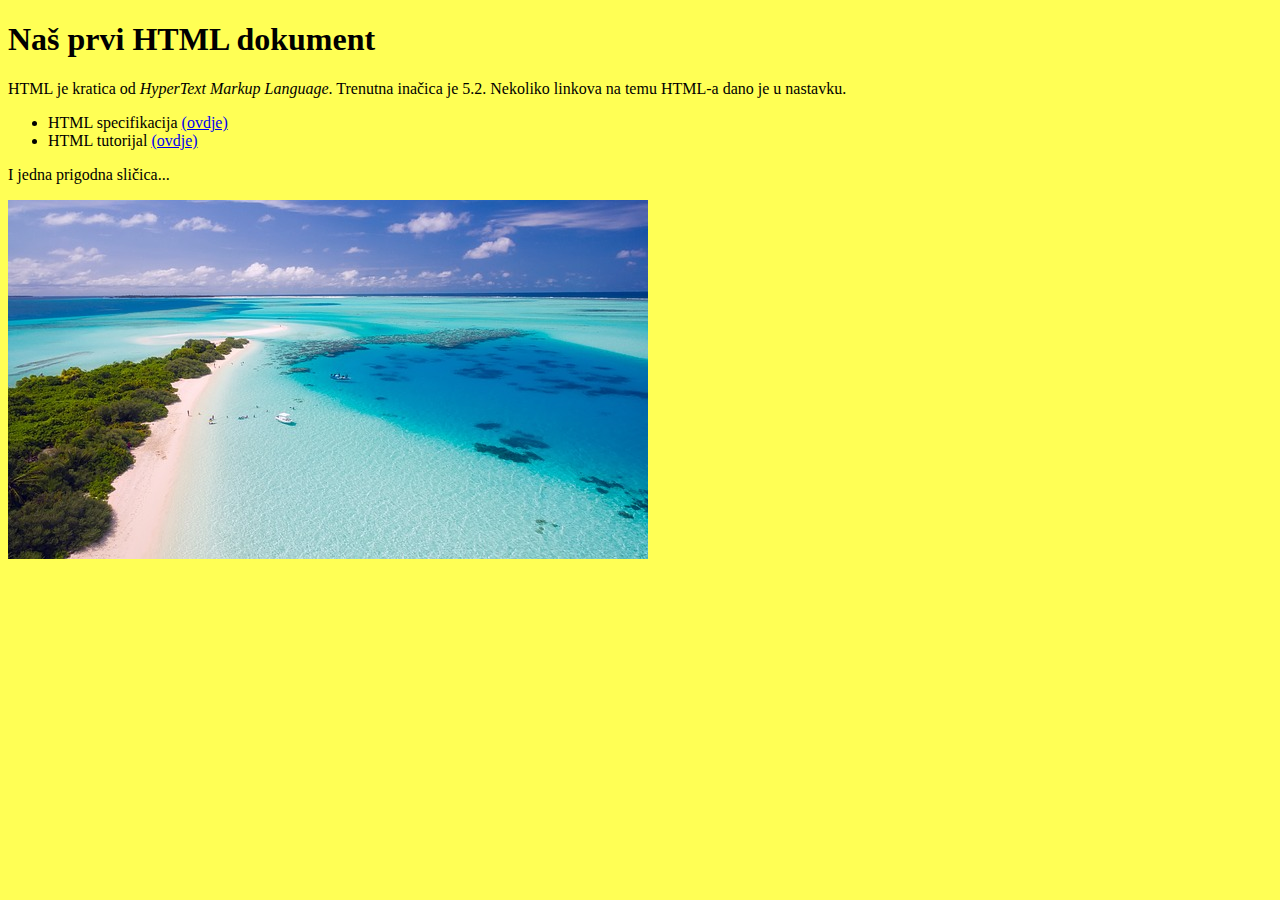
<file: hw12-0036506181/webroot/index.html>
<!DOCTYPE html>
<html>
  <head>
  
    <meta charset="utf-8">
    <title>Prvi HTML dokument</title>
    <style type="text/css">
      BODY {
        background-color: #ffff55;
      }
      SPAN.kratica {
        font-style: italic;
      }
    </style>
    
  </head>
  <body>
  
    <h1>Naš prvi HTML dokument</h1>
    
    <p>
      HTML je kratica od <span class="kratica">HyperText Markup Language</span>. Trenutna inačica je 5.2.
      Nekoliko linkova na temu HTML-a dano je u nastavku.
    </p>
    
    <ul>
      <li>HTML specifikacija <a href="https://www.w3.org/TR/html5/" target="_blank">(ovdje)</a></li>
      <li>HTML tutorijal <a href="https://www.w3schools.com/html/" target="_blank">(ovdje)</a></li>
    </ul>
    
    <p>I jedna prigodna sličica...</p>
    <img alt="Plaža" src="plaza.jpg">
    
  </body>
</html>
</file>
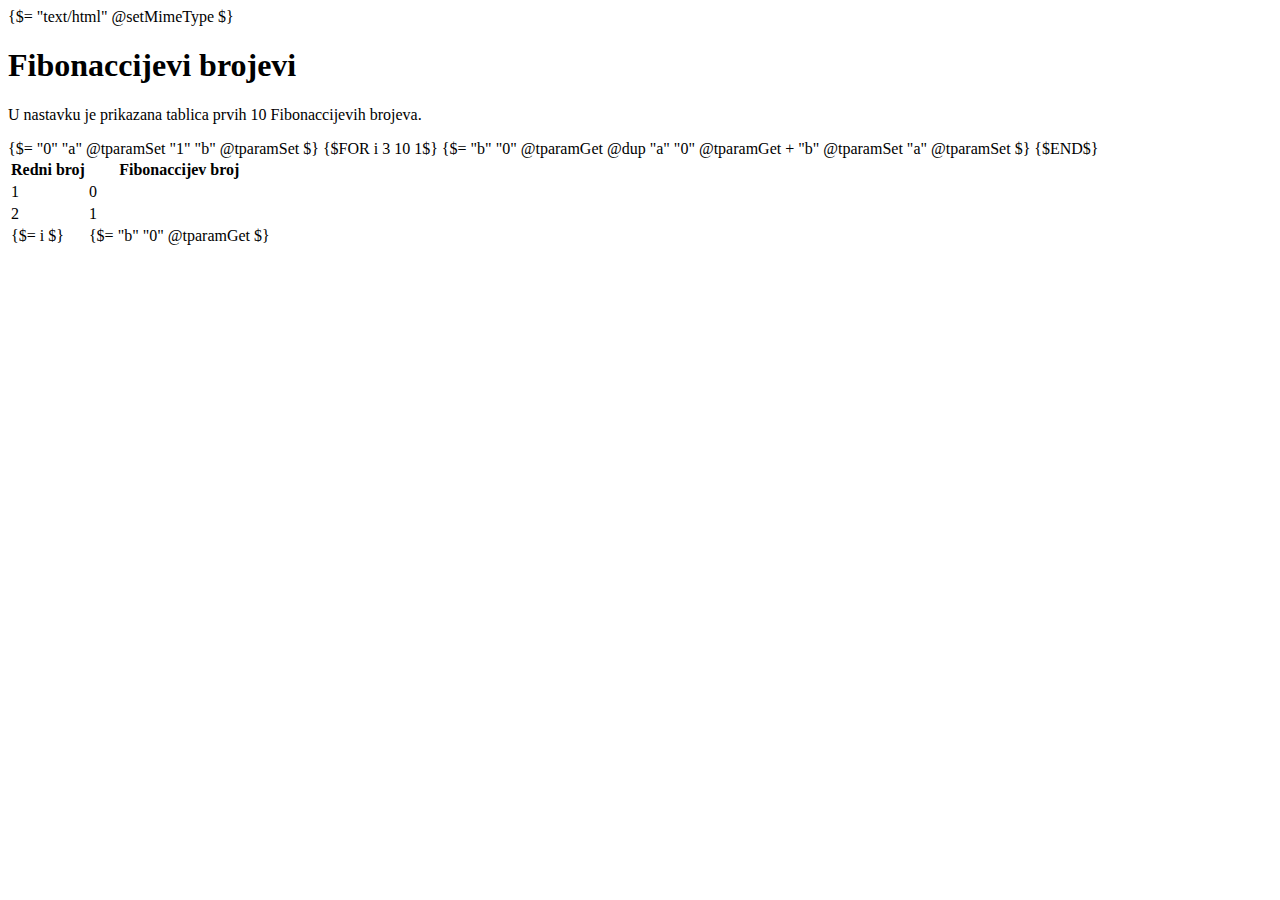
<file: hw12-0036506181/webroot/fibo.html>
{$= "text/html" @setMimeType $}
<html>

<head>
    <title>Tablica Fibonaccijevih brojeva</title>
</head>

<body>
    <h1>Fibonaccijevi brojevi</h1>
    <p>U nastavku je prikazana tablica prvih 10 Fibonaccijevih brojeva.</p>
    {$= "0" "a" @tparamSet "1" "b" @tparamSet $}
    <table>
        <thead>
            <tr>
                <th>Redni broj</th>
                <th>Fibonaccijev broj</th>
            </tr>
        </thead>
        <tbody>
            <tr>
                <td>1</td>
                <td>0</td>
            </tr>
            <tr>
                <td>2</td>
                <td>1</td>
            </tr>
            {$FOR i 3 10 1$}
            {$=
            	"b" "0" @tparamGet @dup
            	"a" "0" @tparamGet +
            	"b" @tparamSet "a" @tparamSet $}
            <tr><td>{$= i $}</td><td>{$= "b" "0" @tparamGet $}</td>
            </tr>
            {$END$}
        </tbody>
    </table>
</body>

</html>
</file>
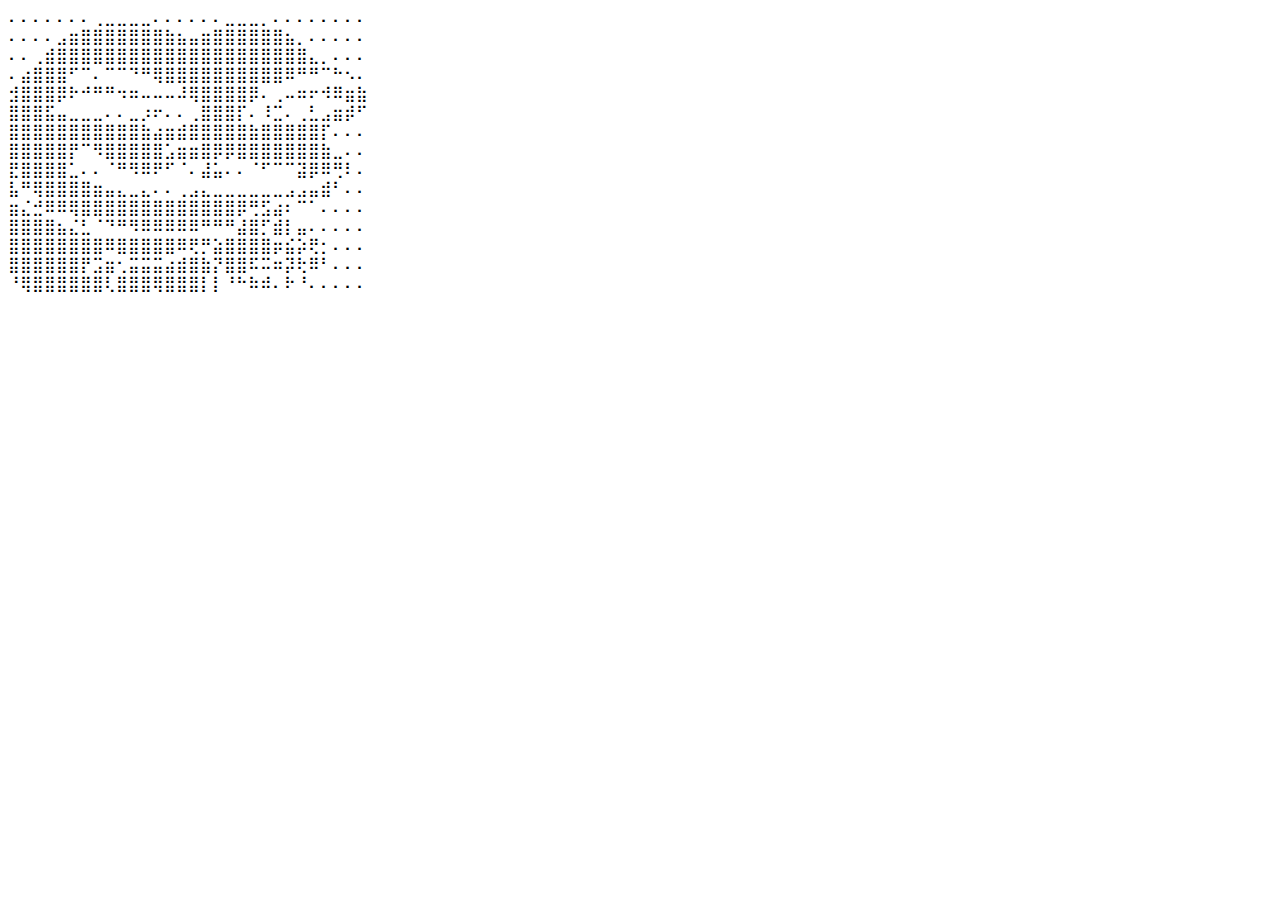
<file: hw12-0036506181/webroot/index3.html>
<html><head></head><body>⠄⠄⠄⠄⠄⠄⠄⢀⣀⣀⣀⣀⠄⠄⠄⠄⠄⠄⣀⣀⣀⡀⠄⠄⠄⠄⠄⠄⠄⠄<br>⠄⠄⠄⠄⣠⣶⣿⣿⣿⣿⣿⣿⣿⣷⣦⣤⣶⣿⣿⣿⣿⣿⣿⣦⡀⠄⠄⠄⠄⠄<br>⠄⠄⢀⣾⣿⣿⣿⣿⣿⣿⣿⣿⣿⣿⣿⣿⣿⣿⣿⣿⣿⣿⣿⣿⣿⣄⡀⠄⠄⠄<br>⠄⣴⣿⣿⣿⠋⠉⠄⠉⠉⠙⠛⢿⣿⣿⣿⣿⣿⣿⣿⣿⣿⣿⠿⠛⠛⠉⠓⠢⠄<br>⣺⣿⣿⣿⡿⠗⠚⠛⠛⠲⠶⠤⠤⠤⠼⢿⣿⣿⣿⣿⡿⠄⢀⠤⠶⠖⠺⠿⣶⣷<br>⣿⣿⣿⣯⣤⣀⣀⣀⠄⠄⣀⡰⠖⠄⠄⢀⣿⣿⣿⡏⠄⠸⣉⠄⢀⣃⣠⣶⡾⠋<br>⣿⣿⣿⣿⣿⣿⣿⣿⣿⣿⣿⣷⣴⣶⣾⣿⣿⣿⣿⣿⣷⣿⣿⣿⣿⣿⡏⠄⠄⠄<br>⣿⣿⣿⣿⣿⡟⠉⠻⣿⣿⣿⣿⣿⣡⣶⣶⣿⡿⡿⣿⣿⣿⣿⣿⣿⣿⣷⣀⠄⠄<br>⣟⣿⣿⣿⣿⣁⠄⠄⠈⠛⠻⠿⠟⠋⠈⠄⣼⣥⠄⠄⠈⠋⠉⠉⣽⡿⠿⢛⠇⠄<br>⣧⠛⢿⣿⣿⣿⣿⣶⣤⣄⣀⣄⠄⠄⢀⣠⣄⣀⣀⣀⣀⣀⣀⣠⣠⣤⣾⠃⠄⠄<br>⣶⣌⣚⠿⠿⢿⣿⣿⣿⣿⣿⣿⣿⣿⣿⣿⣿⣿⣿⡿⢛⣫⣴⠆⠉⠁⠄⠄⠄⠄<br>⣿⣿⣿⣿⣦⣌⣃⠈⠙⠛⠻⠿⠿⠿⠿⠿⠛⠛⠛⣼⣿⡋⣾⡇⣤⠄⠄⠄⠄⠄<br>⣿⣿⣿⣿⣿⣿⣿⣿⠿⣿⣿⣿⣿⣿⠿⢟⡛⣵⣿⣿⣿⣿⡶⣮⡵⢟⡂⠄⠄⠄<br>⣿⣿⣿⣿⣿⣿⡟⣩⣶⢂⣭⣭⣭⣴⣾⣿⣷⡝⣿⣿⠯⠭⠶⡽⢗⠿⠃⠄⠄⠄<br>⠘⢿⣿⣿⣿⣿⣿⣿⢇⣿⣿⣿⢿⣿⣿⣿⡇⡇⠘⠓⠷⠾⠄⠗⠘⠄⠄⠄⠄⠄<br></body></html>
</file>
